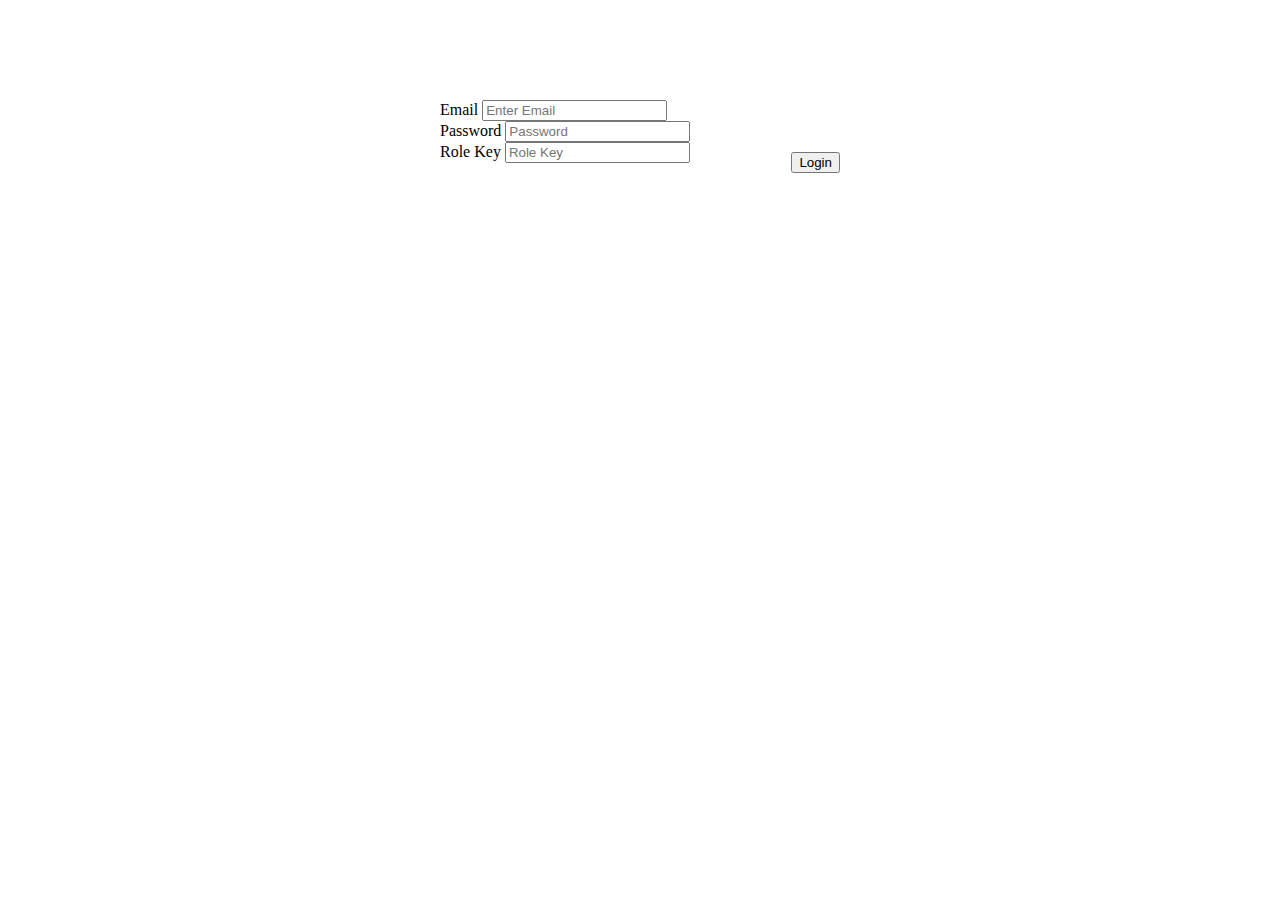
<file: frontEnd/login.html>
<!DOCTYPE html>
<html lang="en">
<head>
    <meta charset="UTF-8">
    <meta name="viewport" content="width=device-width, initial-scale=1, shrink-to-fit=no">
    <title>Login</title>

    <!-- Bootstrap CSS -->
    <link rel="stylesheet" href="https://stackpath.bootstrapcdn.com/bootstrap/4.1.3/css/bootstrap.min.css" integrity="sha384-MCw98/SFnGE8fJT3GXwEOngsV7Zt27NXFoaoApmYm81iuXoPkFOJwJ8ERdknLPMO" crossorigin="anonymous">

    <style>
        .login-container {
            width: 400px;
            margin: 100px auto 0;
        }

        button {
            float: right;
            margin-top: 10px;
        }
    </style>
</head>
<body>

<div class="login-container">
    <form id="loginForm">
        <div class="form-group">
            <label for="email">Email</label>
            <input type="text" class="form-control" id="email" placeholder="Enter Email">
        </div>
        <div class="form-group">
            <label for="password">Password</label>
            <input type="password" class="form-control" id="password" placeholder="Password">
        </div>
        <div class="form-group">
            <label for="roleKey">Role Key</label>
            <input type="text" class="form-control" id="roleKey" placeholder="Role Key">
        <button class="btn btn-primary">Login</button>
    </form>
</div>


<!-- jQuery first, then Popper.js, then Bootstrap JS -->
<script src="https://code.jquery.com/jquery-3.3.1.min.js" integrity="sha256-FgpCb/KJQlLNfOu91ta32o/NMZxltwRo8QtmkMRdAu8=" crossorigin="anonymous"></script>
<script src="https://cdnjs.cloudflare.com/ajax/libs/popper.js/1.14.3/umd/popper.min.js" integrity="sha384-ZMP7rVo3mIykV+2+9J3UJ46jBk0WLaUAdn689aCwoqbBJiSnjAK/l8WvCWPIPm49" crossorigin="anonymous"></script>
<script src="https://stackpath.bootstrapcdn.com/bootstrap/4.1.3/js/bootstrap.min.js" integrity="sha384-ChfqqxuZUCnJSK3+MXmPNIyE6ZbWh2IMqE241rYiqJxyMiZ6OW/JmZQ5stwEULTy" crossorigin="anonymous"></script>
<script src="./login.js"></script>
</body>
</html>
</file>
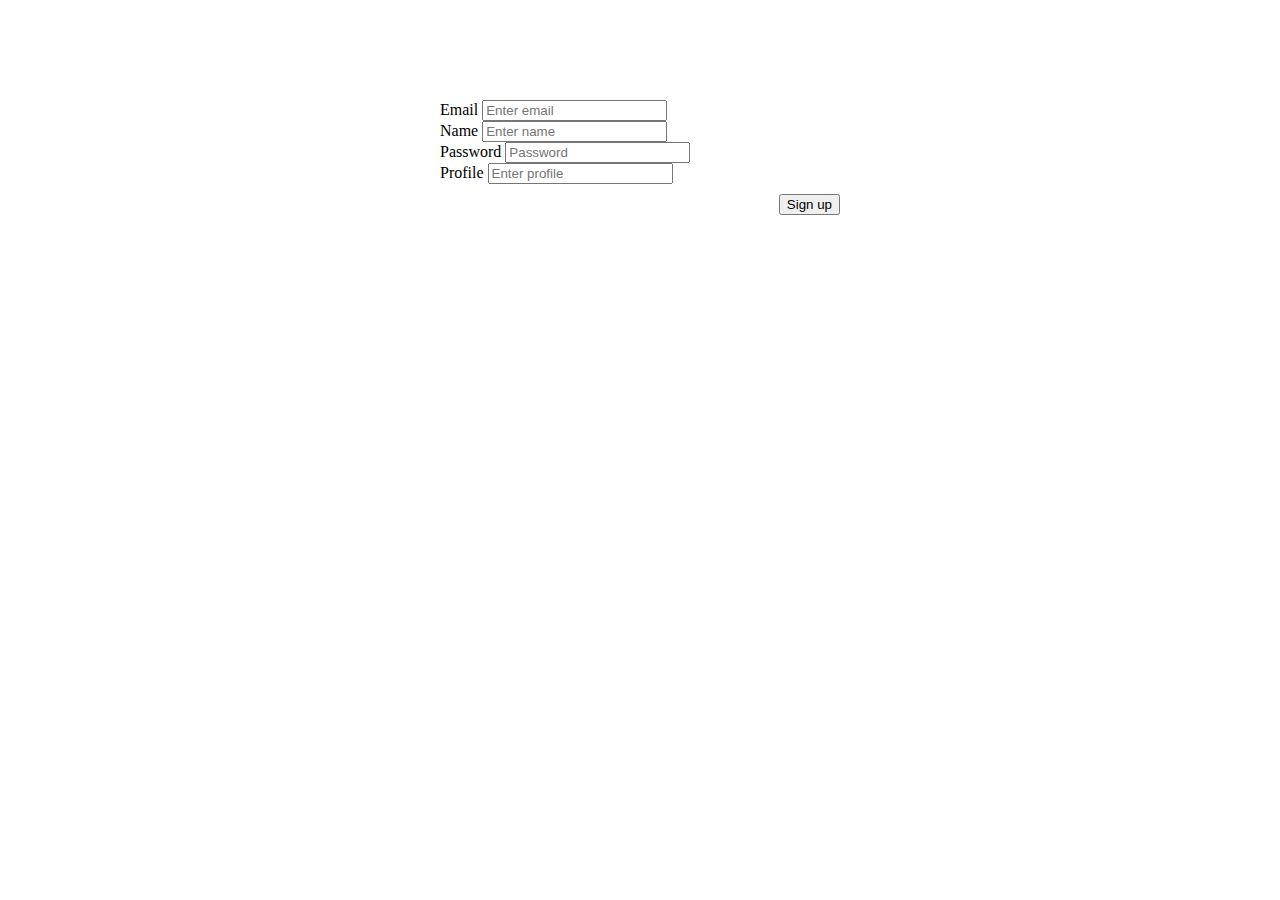
<file: frontEnd/signup.html>
<!DOCTYPE html>
<html lang="en">
<head>
    <meta charset="UTF-8">
    <meta name="viewport" content="width=device-width, initial-scale=1, shrink-to-fit=no">
    <title>Sign up</title>

    <!-- Bootstrap CSS -->
    <link rel="stylesheet" href="https://stackpath.bootstrapcdn.com/bootstrap/4.1.3/css/bootstrap.min.css" integrity="sha384-MCw98/SFnGE8fJT3GXwEOngsV7Zt27NXFoaoApmYm81iuXoPkFOJwJ8ERdknLPMO" crossorigin="anonymous">

    <style>
        .signup-container {
            width: 400px;
            margin: 100px auto 0;
        }

        button {
            float: right;
            margin-top: 10px;
        }
    </style>
</head>
<body>

<div class="signup-container">
    <form id="signupForm">
        <div class="form-group">
            <label for="email">Email</label>
            <input type="email" class="form-control" id="email" placeholder="Enter email">
        </div>
        <div class="form-group">
            <label for="name">Name</label>
            <input type="text" class="form-control" id="name" placeholder="Enter name">
        </div>
        <div class="form-group">
            <label for="password">Password</label>
            <input type="password" class="form-control" id="password" placeholder="Password">
        </div>
        <div class="form-group">
            <label for="profile">Profile</label>
            <input type="text" class="form-control" id="profile" placeholder="Enter profile">
        </div>
        <button class="btn btn-primary">Sign up</button>
    </form>
</div>


<!-- jQuery first, then Popper.js, then Bootstrap JS -->
<script src="https://code.jquery.com/jquery-3.3.1.min.js" integrity="sha256-FgpCb/KJQlLNfOu91ta32o/NMZxltwRo8QtmkMRdAu8=" crossorigin="anonymous"></script>
<script src="https://cdnjs.cloudflare.com/ajax/libs/popper.js/1.14.3/umd/popper.min.js" integrity="sha384-ZMP7rVo3mIykV+2+9J3UJ46jBk0WLaUAdn689aCwoqbBJiSnjAK/l8WvCWPIPm49" crossorigin="anonymous"></script>
<script src="https://stackpath.bootstrapcdn.com/bootstrap/4.1.3/js/bootstrap.min.js" integrity="sha384-ChfqqxuZUCnJSK3+MXmPNIyE6ZbWh2IMqE241rYiqJxyMiZ6OW/JmZQ5stwEULTy" crossorigin="anonymous"></script>
<script src="./signup.js"></script>
</body>
</html>
</file>
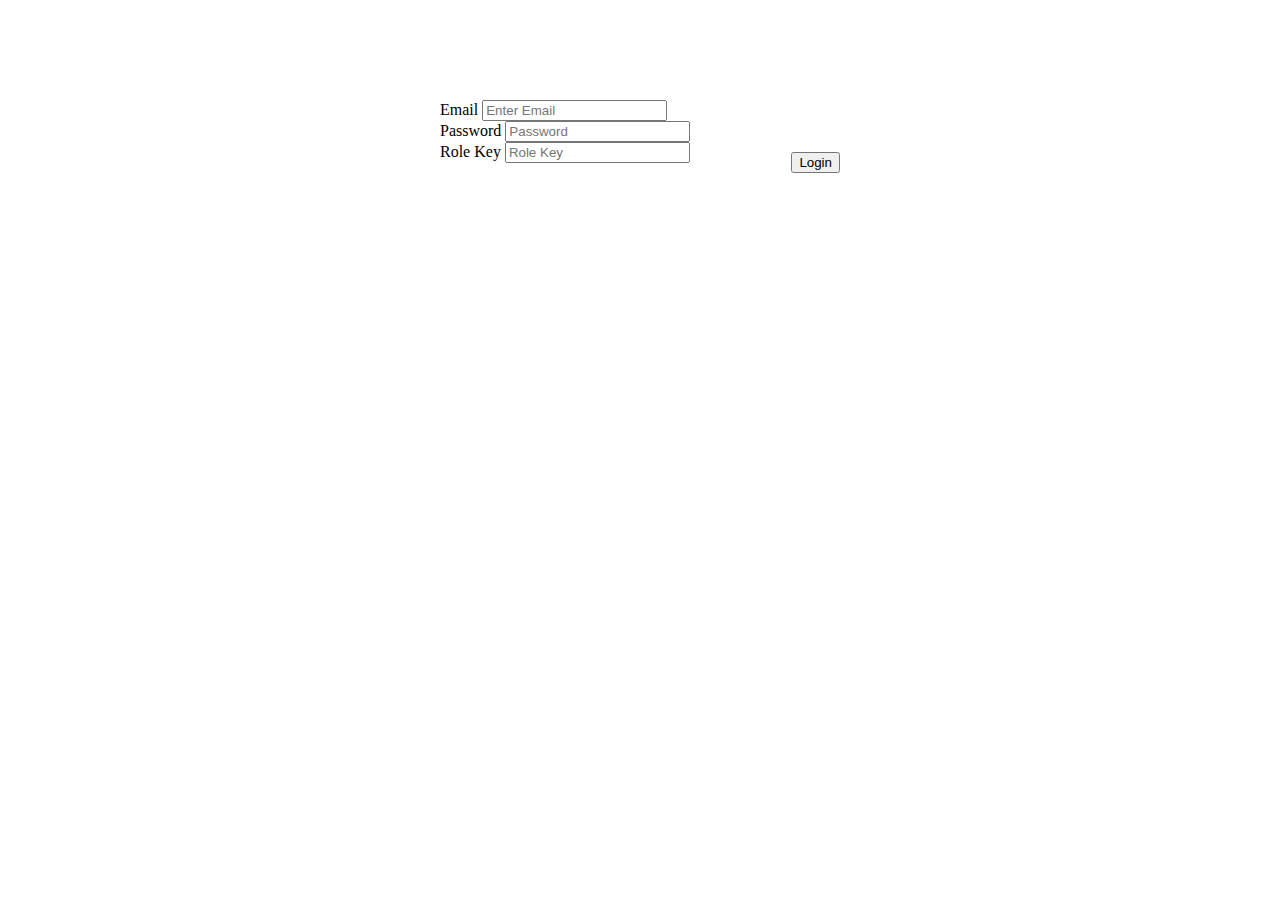
<file: frontEnd/tweets.html>
<!DOCTYPE html>
<html lang="en">
<head>
    <meta charset="UTF-8">
    <meta name="viewport" content="width=device-width, initial-scale=1, shrink-to-fit=no">
    <title>Tweets</title>

    <!-- Bootstrap CSS -->
    <link rel="stylesheet" href="https://stackpath.bootstrapcdn.com/bootstrap/4.1.3/css/bootstrap.min.css" integrity="sha384-MCw98/SFnGE8fJT3GXwEOngsV7Zt27NXFoaoApmYm81iuXoPkFOJwJ8ERdknLPMO" crossorigin="anonymous">

    <style>
        .tweets-page {
            background-color: #e6ecf0;
        }

        .page-contents {
            width: 760px;
            margin: 20px auto;
        }

        .profile-container {
            float: left;
            width: 230px;
        }

        .tweets-container {
            float: right;
            width: 500px;
            padding-top: 18px;
        }

        button.tweet-btn {
            float: right;
        }

        .timeline-container {
            margin-top: 80px;
        }

        .card {
            margin-bottom: 10px;
        }

        #follow {
            margin-bottom: 10px;
        }

        #follow, #unfollow {
            width: 100%;
        }
    </style>
</head>
<body class="tweets-page">

<div class="page-contents">

    <div class="card bg-light mb-3 profile-container">
        <div class="card-header">User: <span class="userId"></span></div>
        <div class="card-body">
            <button id="follow" class="btn btn-success">Follow</button>
            <br/>
            <button id="unfollow" class="btn btn-secondary">Unfollow</button>
        </div>
    </div>

    <div class="tweets-container">
        <form id="tweetForm">
            <div class="form-group">
                <label for="tweet">What's happening?</label>
                <textarea class="form-control" id="tweet" rows="3"></textarea>
            </div>
            <button class="btn btn-primary tweet-btn">Tweet</button>
        </form>

        <div class="timeline-container">

        </div>
    </div>
</div>


<!-- jQuery first, then Popper.js, then Bootstrap JS -->
<script src="https://code.jquery.com/jquery-3.3.1.min.js" integrity="sha256-FgpCb/KJQlLNfOu91ta32o/NMZxltwRo8QtmkMRdAu8=" crossorigin="anonymous"></script>
<script src="https://cdnjs.cloudflare.com/ajax/libs/popper.js/1.14.3/umd/popper.min.js" integrity="sha384-ZMP7rVo3mIykV+2+9J3UJ46jBk0WLaUAdn689aCwoqbBJiSnjAK/l8WvCWPIPm49" crossorigin="anonymous"></script>
<script src="https://stackpath.bootstrapcdn.com/bootstrap/4.1.3/js/bootstrap.min.js" integrity="sha384-ChfqqxuZUCnJSK3+MXmPNIyE6ZbWh2IMqE241rYiqJxyMiZ6OW/JmZQ5stwEULTy" crossorigin="anonymous"></script>
<script src="./tweets.js"></script>
</body>
</html>
</file>
